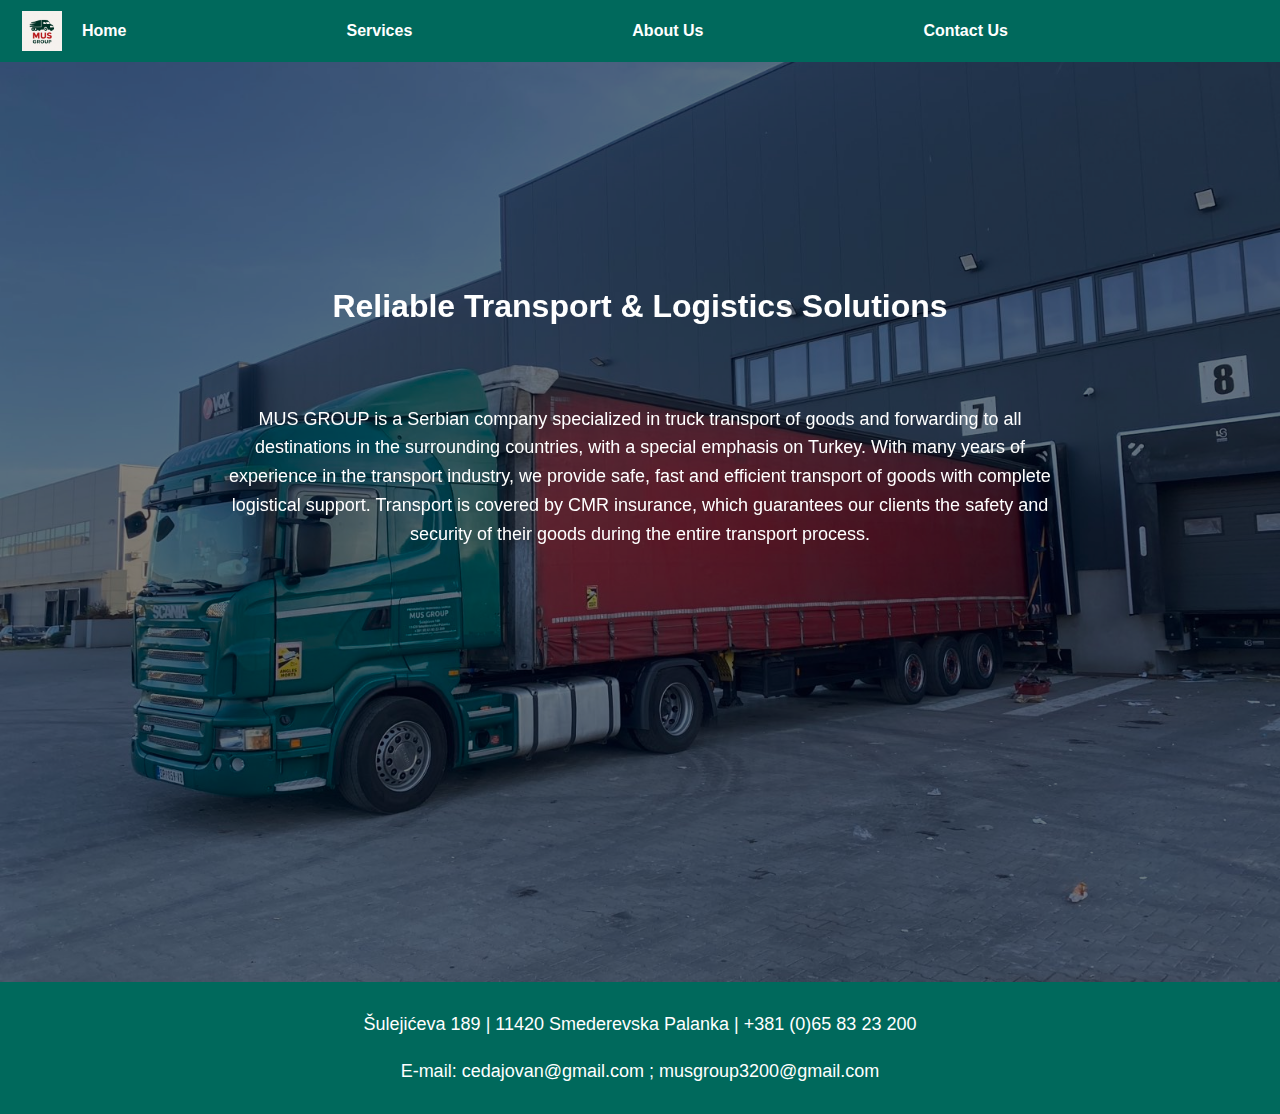
<file: index.html>
<!DOCTYPE html>
<html lang="en">
<head>
    <meta charset="UTF-8">
    <meta name="viewport" content="width=device-width, initial-scale=1.0">
    <title>MUS GROUP - Home</title>
    <link rel="stylesheet" href="style.css">
</head>
<body>
    <header>
        <img src="img/ChatGPT Image Jul 3, 2025 at 05_22_36 PM.png" alt="MUS GROUP Logo" class="logo">
        <nav>
            <ul>
                <li><a href="index.html">Home</a></li>
                <li><a href="services.html">Services</a></li>
                <li><a href="about.html">About Us</a></li>
                <li><a href="contact.html">Contact Us</a></li>
            </ul>
        </nav>
    </header>
    <section class="hero">
            <div class="overlay"></div>
            <div class="hero-content">
               
        
        <h1>Reliable Transport & Logistics Solutions</h1>
        <p> 
            MUS GROUP is a Serbian company specialized in truck transport of goods and forwarding to all destinations in the surrounding countries, with a special emphasis on Turkey. With many years of experience in the transport industry, we provide safe, fast and efficient transport of goods with complete logistical support.  Transport is covered by CMR insurance, which guarantees our clients the safety and security of their goods during the entire transport process.

            </p>

            
         
    </section>
    <footer>
        <div>  
        <p> Šulejićeva 189  |  
                11420 Smederevska Palanka   |  +381 (0)65 83 23 200
        </p>
        <p>
            E-mail: cedajovan@gmail.com ; musgroup3200@gmail.com
        </p>
    </div>
    </footer>
</body>
</html>
</file>
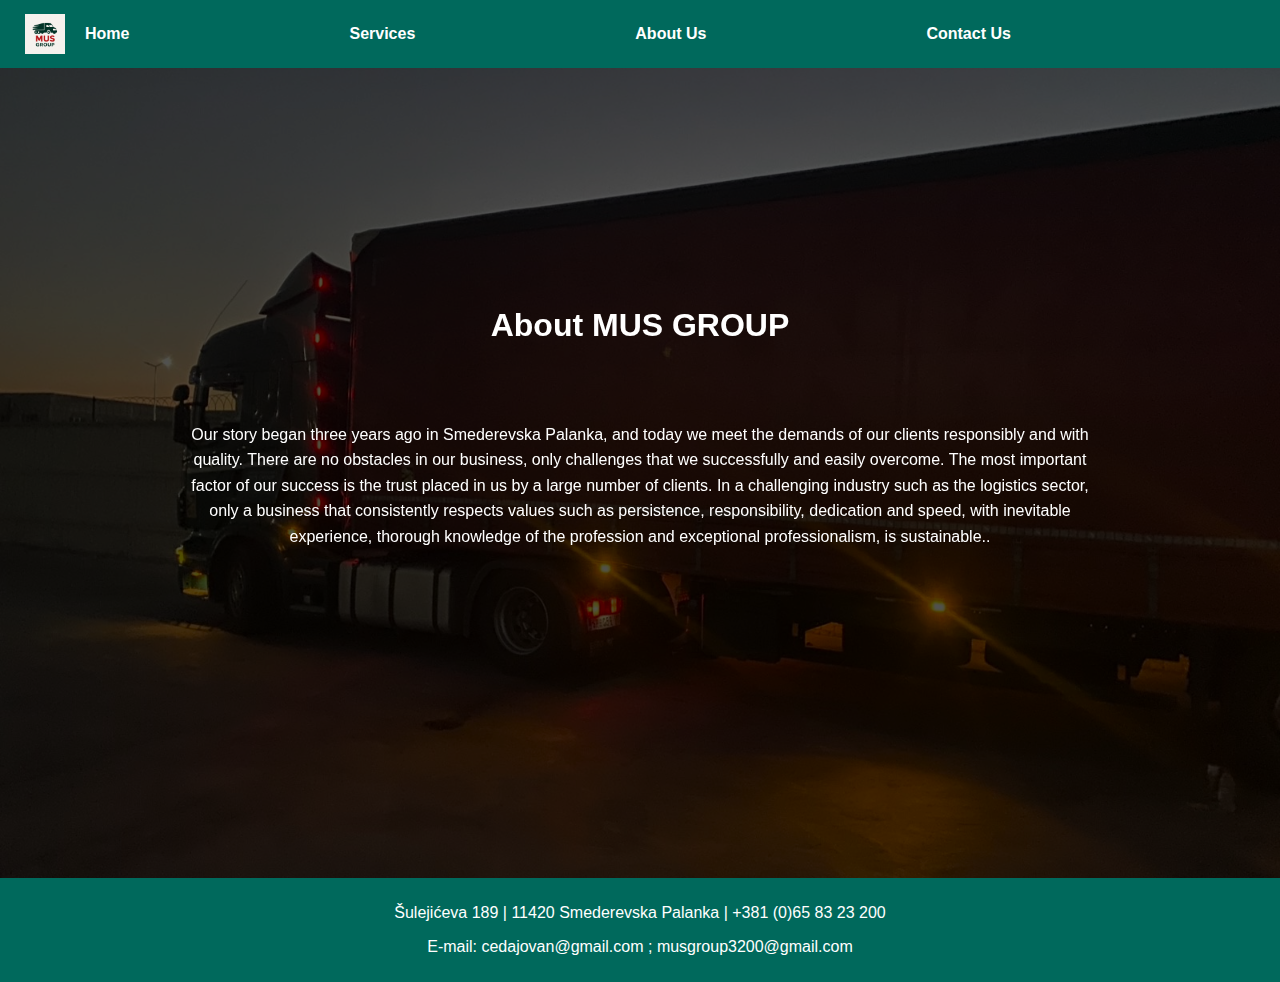
<file: about.html>
<!-- about.html -->
<!DOCTYPE html>
<html lang="en">
<head>
    <meta charset="UTF-8">
    <meta name="viewport" content="width=device-width, initial-scale=1.0">
    <title>MUS GROUP - About Us</title>
    <link rel="stylesheet" href="about.css">
</head>
<body>
    <header>
        <img src="img/ChatGPT Image Jul 3, 2025 at 05_22_36 PM.png" alt="MUS GROUP Logo" class="logo">
        <nav>
            <ul>
                <li><a href="index.html">Home</a></li>
                <li><a href="services.html">Services</a></li>
                <li><a href="about.html">About Us</a></li>
                <li><a href="contact.html">Contact Us</a></li>
            </ul>
        </nav>
    </header>
    <section class="hero">
        <div class="overlay"></div>
        <div class="hero-content">
    
        <h1>About MUS GROUP</h1>
        <p>Our story began three years ago in Smederevska Palanka, and today we meet the demands of our clients responsibly and with quality.
            There are no obstacles in our business, only challenges that we successfully and easily overcome.
            
            The most important factor of our success is the trust placed in us by a large number of clients. In a challenging industry such as the logistics sector, only a business that consistently respects values ​​such as persistence, responsibility, dedication and speed, with inevitable experience, thorough knowledge of the profession and exceptional professionalism, is sustainable..</p>
    </section>
    <footer>
        <div>  
        <p> Šulejićeva 189  |  
                11420 Smederevska Palanka   |  +381 (0)65 83 23 200
        </p>
        <p>
            E-mail: cedajovan@gmail.com ; musgroup3200@gmail.com
        </p>
    </div>
    </footer>
</body>
</html>
</file>
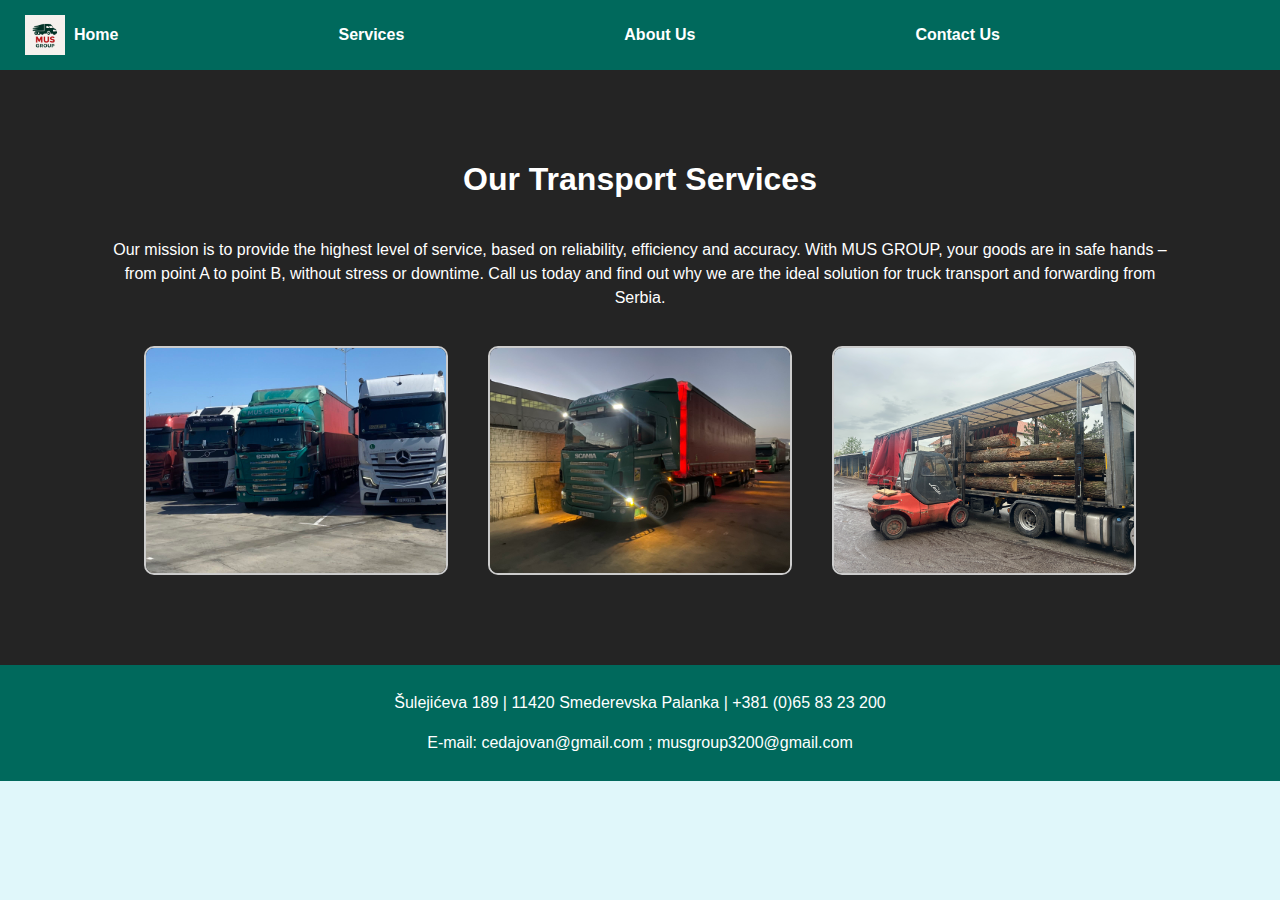
<file: services.html>
<!-- services.html -->
<!DOCTYPE html>
<html lang="en">
<head>
    <meta charset="UTF-8">
    <meta name="viewport" content="width=device-width, initial-scale=1.0">
    <title>MUS GROUP - Services</title>
    <link rel="stylesheet" href="services.css">
</head>
<body>
    <header>
        <img src="img/ChatGPT Image Jul 3, 2025 at 05_22_36 PM.png" alt="MUS GROUP Logo" class="logo">
        <nav>
            <ul>
                <li><a href="index.html">Home</a></li>
                <li><a href="services.html">Services</a></li>
                <li><a href="about.html">About Us</a></li>
                <li><a href="contact.html">Contact Us</a></li>
            </ul>
        </nav> 
    </header>
    <section class="services">
        <h1>Our Transport Services</h1>
        <p>Our mission is to provide the highest level of service, based on reliability, efficiency and accuracy. With MUS GROUP, your goods are in safe hands – from point A to point B, without stress or downtime. Call us today and find out why we are the ideal solution for truck transport and forwarding from Serbia.</p>
        <section class="image-gallery">
            <img src="img/IMG_3100.JPG" alt="Opis slike 1">
            <img src=" img/IMG_3101.JPG" alt="Opis slike 2">
            <img src="img/IMG_0441.JPG" alt="Opis slike 3">
        </section>
      
    </section>
    <footer>
        <div>  
        <p> Šulejićeva 189  |  
                11420 Smederevska Palanka   |  +381 (0)65 83 23 200
        </p>
        <p>
            E-mail: cedajovan@gmail.com ; musgroup3200@gmail.com
        </p>
    </div>
    </footer>
</body>
</html>
</file>
<file: style.css>
body { margin: 0; font-family: Arial, sans-serif; background: #f4f4f4; }
header { background: #00695c; display:flex ;  align-items: center ; padding: 7px 7px; }
header .logo { height: 40px; margin-left: 15px;}
nav ul { list-style: none; display: flex; margin: 5px; padding: 10px; text-align:center; }
nav li { margin-left: 5px; margin-right: 215px;  } 
nav a { color: white; text-decoration: none; font-weight: bold;text-align: center; }
nav a { color: white; text-decoration: none; font-weight: bold;text-align: center; }
nav a:hover {
    color: #242424;
    font-size: 1.2em;
}
.hero { text-align: center; padding: 10px 20px; background: #302f2f; color: white; }

.hero {
    position: relative;
    background-image: url('img/IMG_3102.JPG');
    background-size: cover;
    background-position: center;
    height: 100vh;
    display: flex;
    align-items: center;
    justify-content: center;
    color: white;
    text-align: center;
    overflow: hidden;
}

.hero .overlay {
    position: absolute;
    top: 0;
    left: 0;
    width: 100%;
    height: 100%;
    background-color: rgba(0, 0, 0, 0.5); /* crna providna nijansa za zatamnjenje */
    z-index: 1;
}

.hero-content {
    position:fixed;
    z-index: 2;
    margin-top: 0;
    text-align: center;
    transform: translateY(-100px);
}
h1{
    margin-top: 10px;
    margin-bottom: 80px;
}

p{
    line-height: 1.6;
    max-width: 860px;
   
   font-weight: 100pt;
   font-size: large;
   text-align: center;
}


footer {
    background: #00695c;
    color: white;
    text-align: center;
    padding: 10px 0;
    
    display: block;
    justify-content: center;
    align-items: center;
}
footer div {
    width: fit-content;
    margin: 0 auto;
}
</file>
<file: about.css>
body { margin: 0; font-family: Arial, sans-serif, monospace; background: #fff3e0; }

header { background: #00695c; display:flex ;  align-items: center ; padding: 10px 10px; }
header .logo { height: 40px; margin-left: 15px;}
nav ul { list-style: none; display: flex; margin: 5px; padding: 10px; text-align:center; }
nav li { margin-left: 5px; margin-right: 215px;  } 
nav a { color: white; text-decoration: none; font-weight: bold;text-align: center; }
nav a { color: white; text-decoration: none; font-weight: bold;text-align: center; }
nav a:hover {
    color: #242424;
    font-size: 1.2em;
}

footer { background: #00695c; color: white; text-align: center; padding: 10px 0; }
h1{
    margin-bottom: 70px;
}
.hero h1 {
    margin-top: -80px; /* podiže naslov za 30px */
}

.hero {
    position: relative;
    background-image: url('img/IMG_3124.JPG');
    background-size: cover;
    background-position: center;
    height: 90vh;
    display: flex;
    align-items: center;
    justify-content: center;
    color: white;
    text-align: center;
    overflow: hidden;
    padding-bottom: 0px;
}

.hero .overlay {
    position: absolute;
    top: 0;
    left: 0;
    width: 150%;
    height: 150%;
    background-color: rgba(0, 0, 0, 0.684); /* crna providna nijansa za zatamnjenje */
    z-index: 1;
}

.hero-content {
    position: fixed;
    z-index: 2;
    text-align: center; padding: 60px 190px;  color: white; line-height: 1.6; 
}
</file>
<file: services.css>
body { margin: 0; font-family: Arial, sans-serif; background: #e0f7fa; }
header { background: #00695c; display:flex ;  align-items: center ; padding: 15px 10px; }
header .logo { height: 40px; margin-left: 15px;}
nav ul { list-style: none; display: flex; margin: 2px; padding: 2px; text-align:center; }
nav li { margin-left: 5px; margin-right: 215px;  } 
nav a { color: white; text-decoration: none; font-weight: bold;text-align: center; }
nav a { color: white; text-decoration: none; font-weight: bold;text-align: center; }

nav a:hover {
    color: #242424;
    font-size: 1.2em;
}
.services { text-align: center; padding: 70px 100px; background: #242424; color: white; }
footer { background: #00695c; color: white; text-align: center; padding: 10px 0; }
.image-gallery {
    display: flex;
    justify-content: center;
    gap: 40px; /* razmak između slika */
    flex-wrap: wrap; /* da se prilagodi na manjim ekranima */
    padding: 20px;
}

.image-gallery img {
    max-width: 300px;
    width: 100%;
    height: auto;
    border: 2px solid #ccc;
    border-radius: 10px;
}
h1 {
    margin-bottom: 40px;
    
}
p{
    line-height: 1.5;
}
</file>
